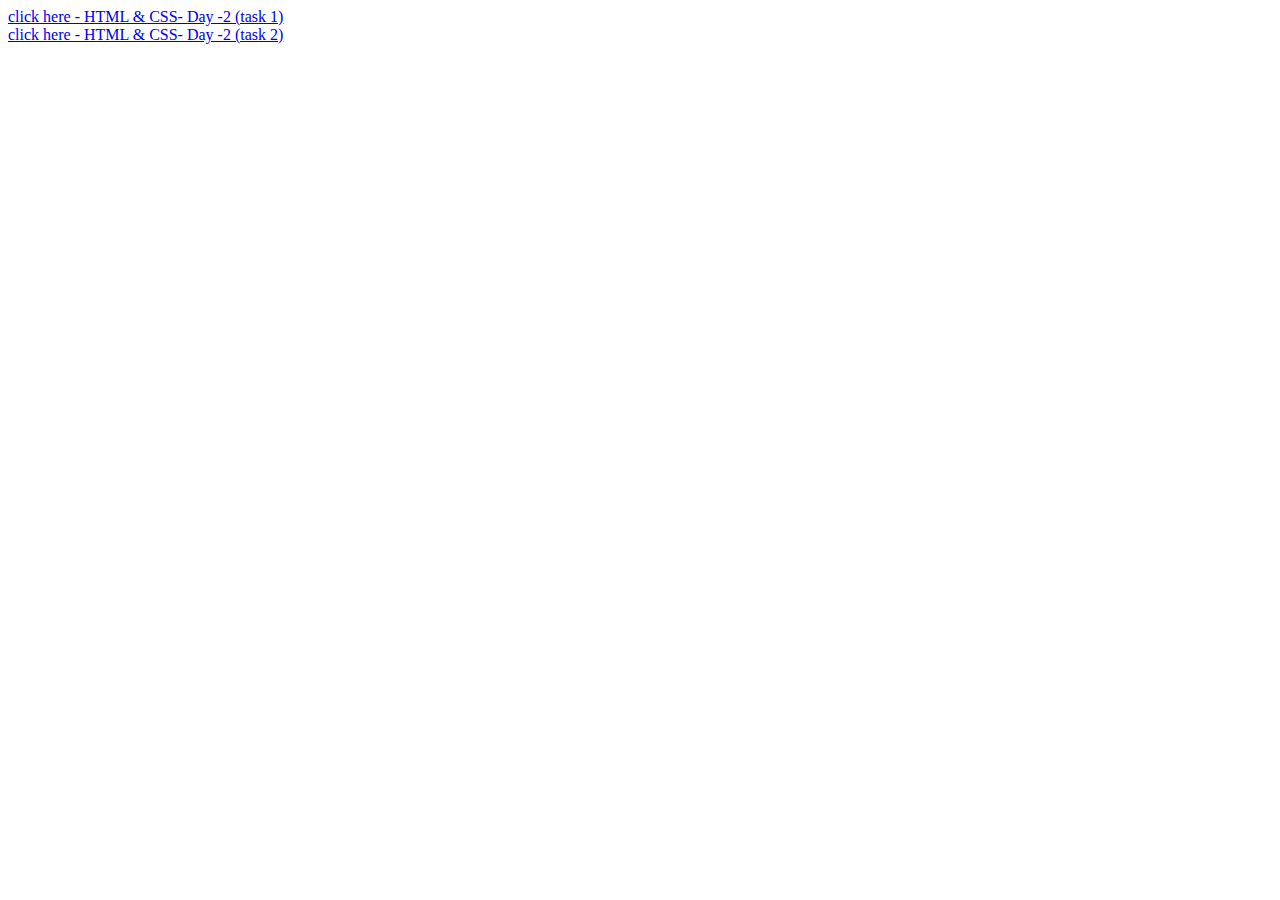
<file: index.html>
<!DOCTYPE html>
<html lang="en">
  <head>
    <meta charset="UTF-8">
    <meta http-equiv="X-UA-compatible"
          content="IE=edge">
    <meta name="viewport" content="width=device-width, initial-scale=1.0">
    <!-- <link rel="stylesheet" href="style.css"> -->
    <!-- <link rel="stylesheet" href="colourbox.css"> -->
    
    <!-- <script src="indextask day3.js"></script> -->
    <!-- <script src="indexday4.js"></script> -->
    <!-- <script src="indexday9.js"></script> -->
   
    <!-- <script src="indexcolourbox.js"></script> -->
    <title>document</title> 
  </head>
  <body>

    <!-- <a href = "office.html">click here office-image</a> -->
    <!-- <a href = "indexflag.html">click here flag content</a> -->
    <a href = "indexhtmlday2.html">click here - HTML & CSS- Day -2  (task 1) </a><br>
    <a href = "indexhtmlday2task2.html">click here - HTML & CSS- Day -2 (task 2) </a>
        <!-- <div class ="colour-box">
           
        </div>

        <p>hii</p> 

          <script src="indexcolourbox.js"></script> -->
  </body>
</html>
</file>
